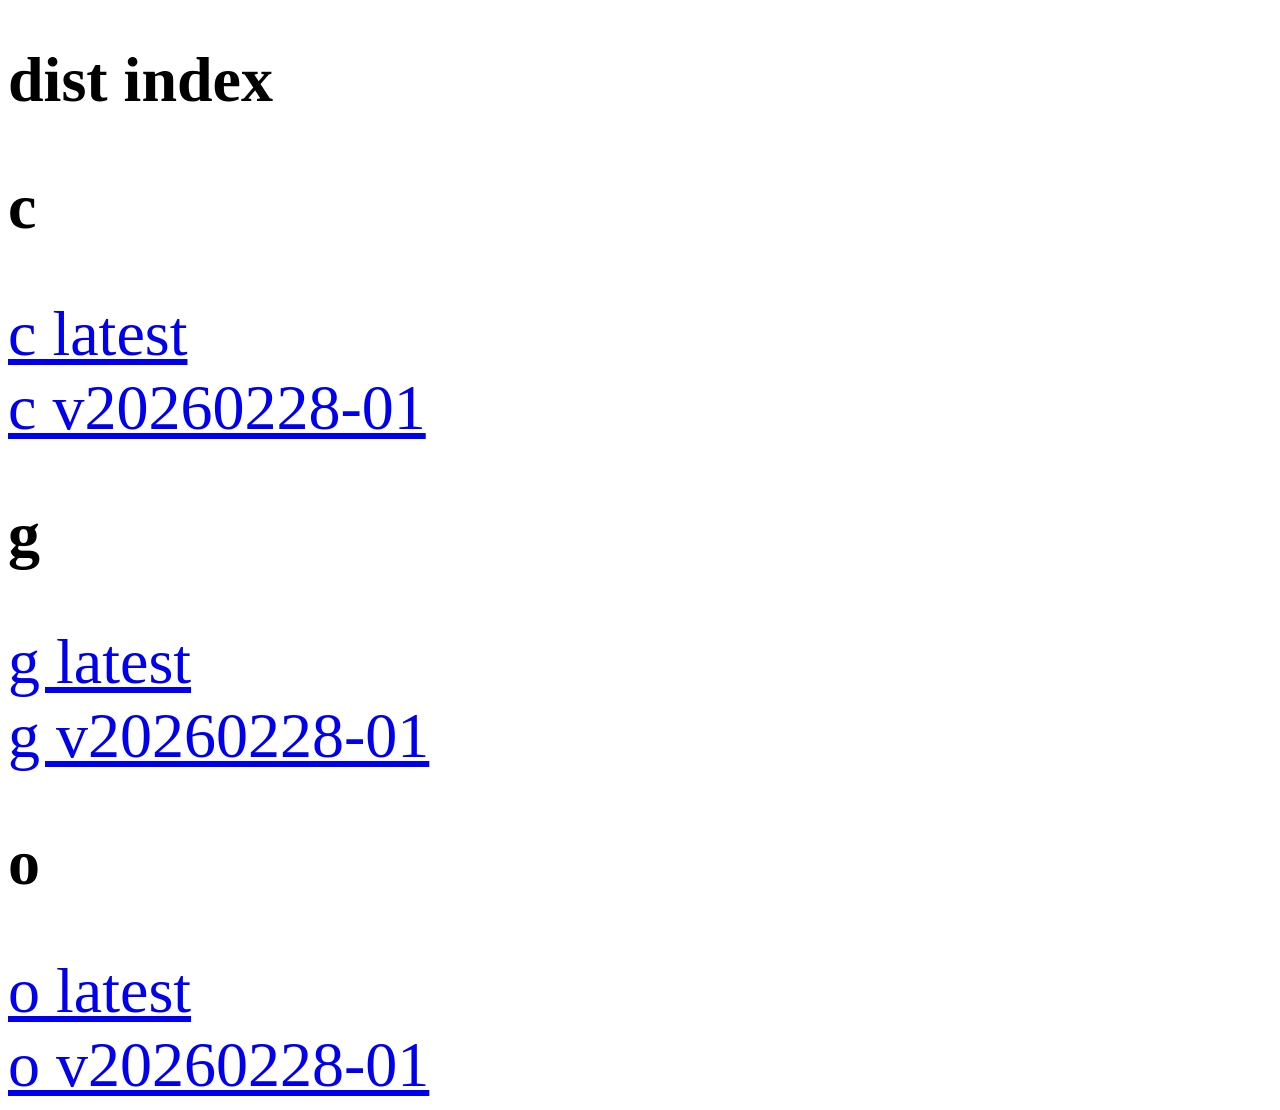
<file: index.html>
<!doctype html>
<html lang="ja"><head><meta charset="utf-8"><meta name="viewport" content="width=device-width, initial-scale=1">
<title>dist index</title>
<style>*{font-size:5vw;}</style>
</head><body>
<h1>dist index</h1>
<h2>c</h2>
<div><a href="./c/latest/">c latest</a></div>
<div><a href="./c/v20260228-01/">c v20260228-01</a></div>
<h2>g</h2>
<div><a href="./g/latest/">g latest</a></div>
<div><a href="./g/v20260228-01/">g v20260228-01</a></div>
<h2>o</h2>
<div><a href="./o/latest/">o latest</a></div>
<div><a href="./o/v20260228-01/">o v20260228-01</a></div>
</body></html>
</file>
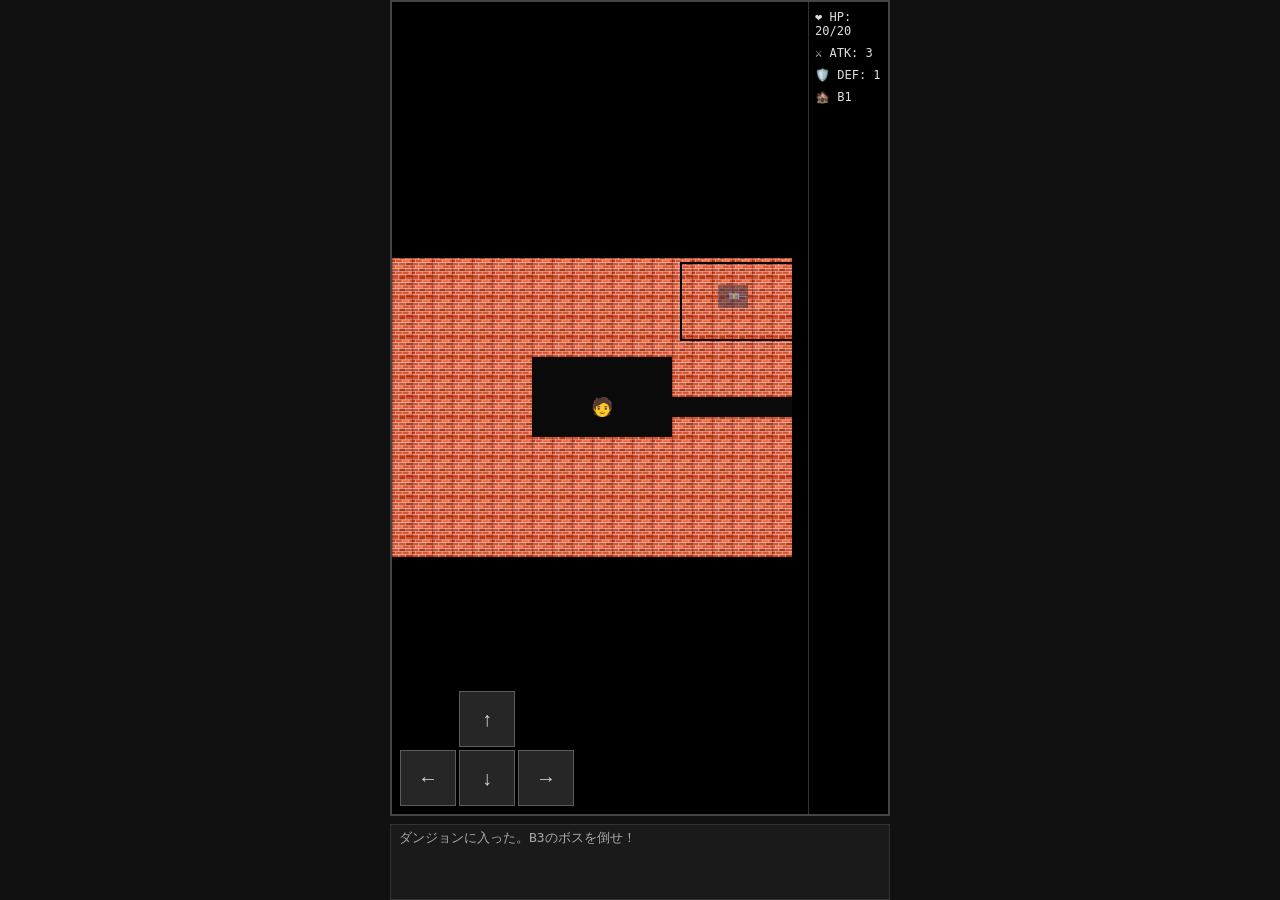
<file: c/latest/index.html>
<!DOCTYPE html>
<html lang="ja">
<head>
  <meta charset="UTF-8">
  <meta name="viewport" content="width=device-width, initial-scale=1.0">
  <title>[C]Rogue</title>
  <link rel="stylesheet" href="style.css">
</head>
<body>
  <div id="app">
    <div id="game-area">
      <div id="canvas-wrap">
        <canvas id="main-canvas" width="500" height="300"></canvas>
        <div id="minimap-wrapper">
          <canvas id="minimap-canvas" width="240" height="150"></canvas>
        </div>
      </div>
      <div id="stats">
        <span id="stat-hp">❤️ HP: 20/20</span>
        <span id="stat-atk">⚔️ ATK: 3</span>
        <span id="stat-def">🛡️ DEF: 1</span>
        <span id="stat-floor">🏚️ B1</span>
      </div>
      <div id="dpad">
        <button id="dpad-up"    type="button">↑</button>
        <button id="dpad-left"  type="button">←</button>
        <button id="dpad-down"  type="button">↓</button>
        <button id="dpad-right" type="button">→</button>
      </div>
      <div id="overlay" class="hidden">
        <div id="overlay-content">
          <h1 id="overlay-title"></h1>
          <p id="overlay-msg"></p>
          <button id="overlay-btn" type="button">もう一度</button>
        </div>
      </div>
    </div>
    <div id="ui-panel">
      <div id="message-log"></div>
    </div>
  </div>
  <script src="game.js"></script>
</body>
</html>
</file>
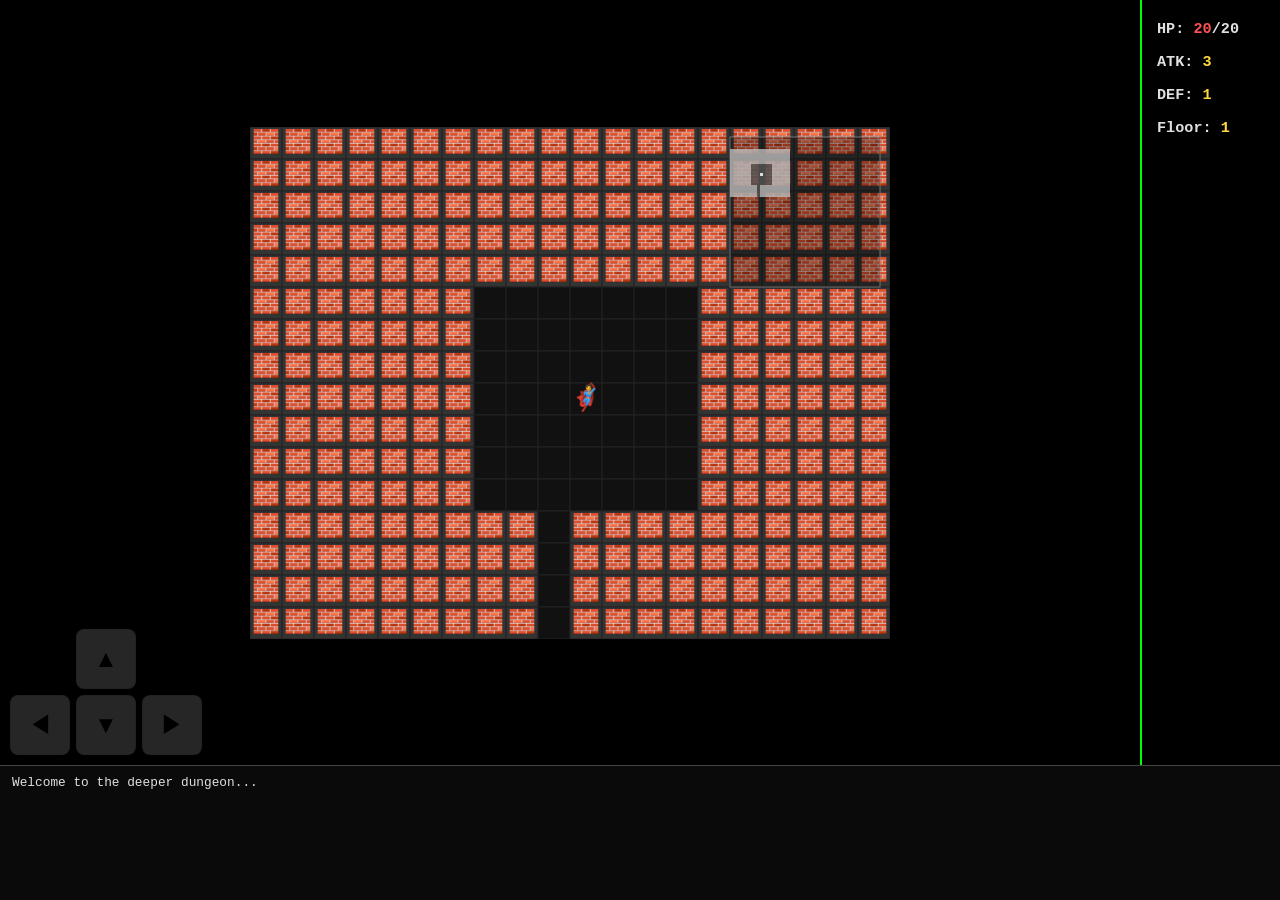
<file: g/latest/index.html>
<!DOCTYPE html>
<html lang="ja">
<head>
    <meta charset="UTF-8">
    <meta name="viewport" content="width=device-width, initial-scale=1.0, maximum-scale=1.0, user-scalable=no">
    <title>Roguelike Mobile</title>
    <link rel="stylesheet" href="style.css">
</head>
<body>
    <div id="game-container">
        <div id="game-body">
            <div id="main-view">
                <canvas id="game-canvas"></canvas>
                <div id="ui-overlay">
                    <div id="controls">
                        <div id="dpad">
                            <div class="row">
                                <button id="btn-up" class="dbtn">▲</button>
                            </div>
                            <div class="row">
                                <button id="btn-left" class="dbtn">◀</button>
                                <button id="btn-down" class="dbtn">▼</button>
                                <button id="btn-right" class="dbtn">▶</button>
                            </div>
                        </div>
                    </div>
                </div>
            </div>
            <div id="stats">
                <div class="stat-item">HP: <span id="hp-value">20</span>/20</div>
                <div class="stat-item">ATK: <span id="atk-value">3</span></div>
                <div class="stat-item">DEF: <span id="def-value">1</span></div>
                <div class="stat-item">Floor: <span id="floor-value">1</span></div>
            </div>
        </div>
        <div id="log">Welcome to the deeper dungeon...</div>
    </div>
    <script src="game.js"></script>
</body>
</html>
</file>
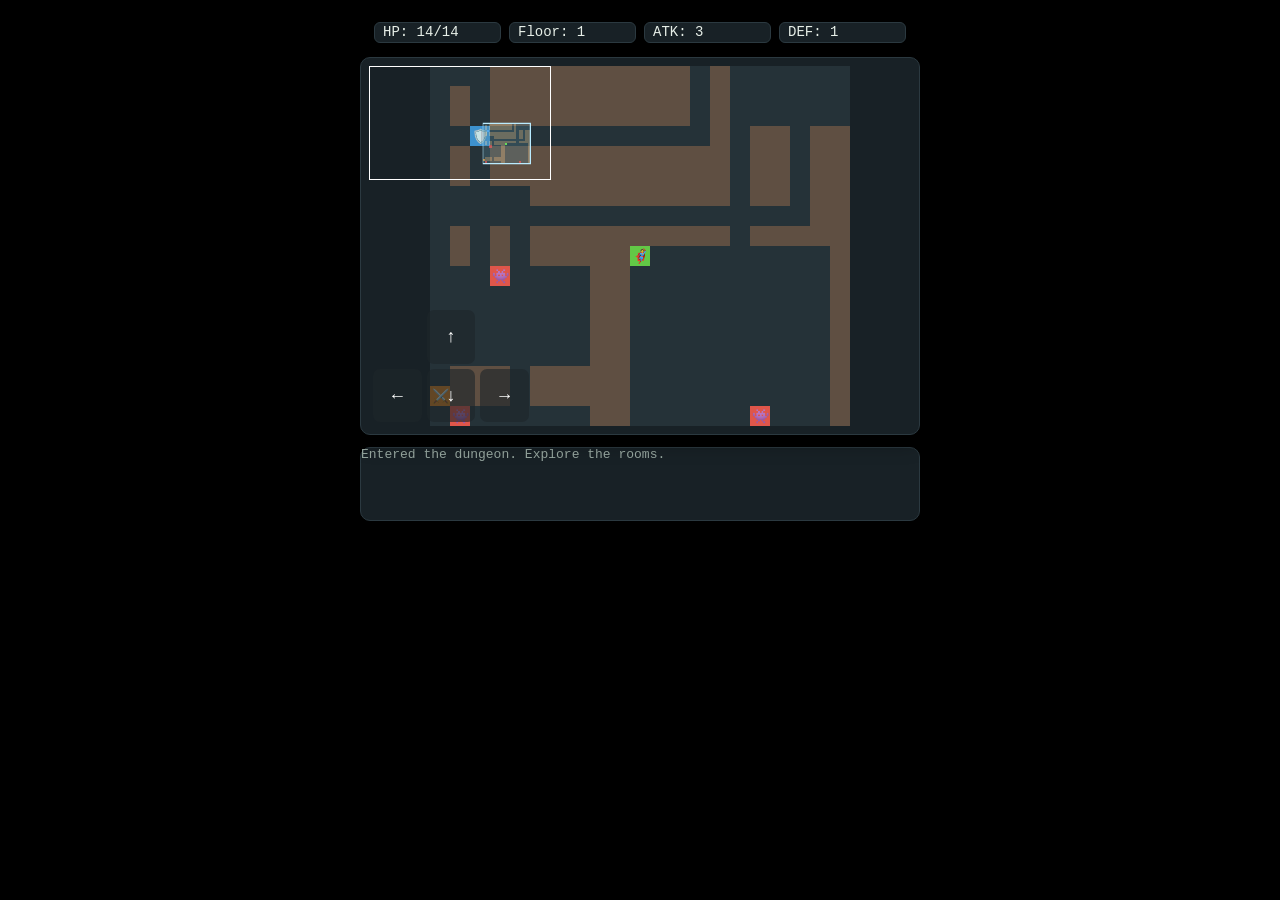
<file: o/latest/index.html>
<!doctype html>
<html lang="ja">
<head>
  <meta charset="utf-8">
  <meta name="viewport" content="width=device-width, initial-scale=1">
  <title>[O]Roguelike</title>
  <link rel="stylesheet" href="style.css">
</head>
<body>
  <main class="app">
    <section class="hud panel" aria-live="polite">
      <div>HP: <span id="hp">0</span></div>
      <div>Floor: <span id="floor">1</span></div>
      <div>ATK: <span id="atk">0</span></div>
      <div>DEF: <span id="def">0</span></div>
    </section>

    <section class="game-shell panel">
      <div class="minimap-wrap" aria-hidden="true">
        <canvas id="minimap" class="minimap" width="240" height="150"></canvas>
      </div>
      <canvas id="map" class="map" role="img" aria-label="Roguelike map"></canvas>
      <div class="mobile-pad" aria-label="Touch controls">
        <button type="button" class="pad-btn pad-up" data-move="up" aria-label="Move up">↑</button>
        <button type="button" class="pad-btn pad-left" data-move="left" aria-label="Move left">←</button>
        <button type="button" class="pad-btn pad-down" data-move="down" aria-label="Move down">↓</button>
        <button type="button" class="pad-btn pad-right" data-move="right" aria-label="Move right">→</button>
      </div>
      <div id="overlay" class="overlay hidden">
        <div class="overlay-card">
          <h2 id="overlayTitle">Game Over</h2>
          <p id="overlayText"></p>
          <button id="overlayRestartBtn" type="button">Play Again</button>
        </div>
      </div>
    </section>

    <section class="panel log-panel">
      <ul id="log" class="log" aria-live="polite"></ul>
    </section>
  </main>

  <script src="game.js"></script>
</body>
</html>
</file>
<file: c/latest/style.css>
* { box-sizing: border-box; margin: 0; padding: 0; }

body {
  background: #111;
  color: #eee;
  font-family: monospace;
  display: flex;
  justify-content: center;
  align-items: stretch;
  height: 100dvh;
  overflow: hidden;
  padding: 0;
}

#app {
  display: flex;
  flex-direction: column;
  gap: 8px;
  width: 100%;
  max-width: 500px;
  height: 100%;
}

#game-area {
  position: relative;
  border: 2px solid #444;
  background: #000;
  overflow: hidden;
  width: 100%;
  flex: 1;
  min-height: 0;
  display: flex;
  align-items: center;
}

#canvas-wrap {
  position: relative;
  width: 100%;
}

#main-canvas {
  display: block;
  width: 100%;
  image-rendering: pixelated;
}

#minimap-wrapper {
  position: absolute;
  top: 4px;
  right: 4px;
  border: 2px solid #000;
  line-height: 0;
}

#minimap-canvas {
  image-rendering: pixelated;
  width: 120px;
  height: 75px;
  opacity: 0.5;
}

#ui-panel {
  display: flex;
  flex-direction: column;
  gap: 4px;
}

#stats {
  position: absolute;
  top: 0;
  left: 0;
  right: 0;
  display: flex;
  gap: 12px;
  font-size: 13px;
  padding: 3px 8px;
  background: rgba(0, 0, 0, 0.6);
  color: #ddd;
}

#message-log {
  padding: 4px 8px;
  background: #1a1a1a;
  border: 1px solid #333;
  font-size: 13px;
  height: 76px;
  overflow-y: auto;
  color: #aaa;
  display: flex;
  flex-direction: column;
  gap: 2px;
}

#overlay {
  position: absolute;
  inset: 0;
  background: rgba(0,0,0,0.85);
  display: flex;
  align-items: center;
  justify-content: center;
}

#overlay.hidden { display: none; }

#overlay-content {
  background: #222;
  border: 2px solid #666;
  padding: 32px 48px;
  text-align: center;
  display: flex;
  flex-direction: column;
  gap: 16px;
}

#overlay-title { font-size: 2rem; }

#overlay-btn {
  padding: 8px 24px;
  font-size: 1rem;
  cursor: pointer;
  background: #444;
  color: #eee;
  border: 1px solid #888;
}

#overlay-btn:hover { background: #666; }

@media (orientation: landscape) {
  #stats {
    position: static;
    flex-direction: column;
    align-self: stretch;
    justify-content: flex-start;
    width: 80px;
    padding: 8px 6px;
    gap: 8px;
    font-size: 12px;
    border-left: 1px solid #333;
  }

  #canvas-wrap {
    flex: 1;
    width: auto;
    align-self: center;
  }

  #main-canvas {
    width: 100%;
  }
}

#dpad {
  position: absolute;
  bottom: 8px;
  left: 8px;
  display: grid;
  grid-template-areas: ". up ." "left down right";
  grid-template-columns: repeat(3, 56px);
  grid-template-rows: repeat(2, 56px);
  gap: 3px;
}

#dpad-up    { grid-area: up; }
#dpad-left  { grid-area: left; }
#dpad-down  { grid-area: down; }
#dpad-right { grid-area: right; }

#dpad button {
  font-size: 20px;
  background: rgba(255, 255, 255, 0.15);
  color: rgba(255, 255, 255, 0.8);
  border: 1px solid rgba(255, 255, 255, 0.25);
  cursor: pointer;
  touch-action: none;
  user-select: none;
}

#dpad button:active {
  background: rgba(255, 255, 255, 0.35);
}
</file>
<file: g/latest/style.css>
body {
    background-color: #121212;
    color: #e0e0e0;
    font-family: 'Courier New', Courier, monospace;
    display: flex;
    justify-content: center;
    align-items: center;
    height: 100vh;
    width: 100vw;
    margin: 0;
    overflow: hidden;
    touch-action: none;
}

#game-container {
    display: flex;
    flex-direction: column;
    width: 100vw;
    height: 100vh;
    background: #000;
}

#game-body {
    display: flex;
    flex-direction: column; /* デフォルト（縦画面）は縦並び */
    flex: 1;
    overflow: hidden;
}

#main-view {
    position: relative;
    flex: 1;
    display: flex;
    justify-content: center;
    align-items: center;
    background: #000;
    overflow: hidden;
}

#game-canvas {
    display: block;
    max-width: 100%;
    max-height: 100%;
    object-fit: contain;
    image-rendering: pixelated;
}

#ui-overlay {
    position: absolute;
    top: 0;
    left: 0;
    width: 100%;
    height: 100%;
    pointer-events: none;
}

#stats {
    background: rgba(0, 0, 0, 0.9);
    padding: 8px;
    font-weight: bold;
    display: flex;
    flex-direction: row; /* デフォルト（縦画面）は横並び */
    justify-content: space-around;
    align-items: center;
    width: 100%;
    box-sizing: border-box;
    border-bottom: 2px solid #00ff00;
    z-index: 10;
    font-size: 0.85em;
    order: -1; /* デフォルト（縦画面）ではメインの上に表示 */
}

.stat-item {
    white-space: nowrap;
}

#controls {
    position: absolute;
    bottom: 20px;
    left: 20px;
    pointer-events: auto;
}

#dpad {
    display: flex;
    flex-direction: column;
    align-items: center;
    gap: 6px;
}

.row {
    display: flex;
    gap: 6px;
}

.dbtn {
    width: 60px;
    height: 60px;
    background: rgba(255, 255, 255, 0.15);
    border: 1px solid rgba(0, 0, 0, 0.1);
    border-radius: 8px;
    color: black;
    font-size: 1.5em;
    cursor: pointer;
    display: flex;
    justify-content: center;
    align-items: center;
}

.dbtn:active {
    background: rgba(255, 255, 255, 0.4);
    transform: scale(0.95);
}

#log {
    background: #0a0a0a;
    padding: 8px 12px;
    border-top: 1px solid #444;
    font-size: 0.8em;
    line-height: 1.4;
    white-space: pre-line;
    height: 20vh;
    overflow-y: auto;
    width: 100%;
    box-sizing: border-box;
}

/* 横画面（Landscape）向け対応 */
@media screen and (orientation: landscape) {
    #game-body {
        flex-direction: row; /* 横に並べる */
    }

    #stats {
        flex-direction: column; /* ステータスを縦一列に */
        width: 140px; /* 幅を少し広げて余裕を持たせる */
        height: 100%;
        border-bottom: none;
        border-left: 2px solid #00ff00;
        justify-content: flex-start;
        align-items: flex-start; /* 左揃え */
        padding-top: 20px;
        padding-left: 15px; /* 左側に余白 */
        gap: 15px;
        order: 1; /* メインの右側に表示 */
        font-size: 0.95em;
    }

    #log {
        height: 15vh; /* 横画面では高さをさらに抑える */
    }

    #controls {
        bottom: 10px;
        left: 10px;
    }
}

#hp-value { color: #ff5252; }
#atk-value, #def-value, #floor-value { color: #ffd740; }
</file>
<file: o/latest/style.css>
:root {
  --bg: #101416;
  --panel: #182126;
  --panel-border: #2b3940;
  --text: #e7efe8;
  --muted: #97a7a0;
  --floor: #263137;
  --wall: #5f4f42;
  --player: #8df26b;
  --enemy: #ff7a6b;
  --danger: #ffb36b;
  --shadow: rgba(0, 0, 0, 0.35);
}

* {
  box-sizing: border-box;
}

html,
body {
  margin: 0;
  min-height: 100%;
  background: #000;
  color: var(--text);
  font-family: "Courier New", Courier, monospace;
}

body {
  padding: 20px;
}

.app {
  max-width: 560px;
  margin: 0 auto;
  display: grid;
  grid-template-rows: auto 1fr auto;
  gap: 12px;
}

.panel {
  background: var(--panel);
  border: 1px solid var(--panel-border);
  border-radius: 10px;
  box-shadow: 0 8px 20px var(--shadow);
}

button {
  border: 1px solid #4a5e66;
  background: #223038;
  color: var(--text);
  border-radius: 8px;
  padding: 10px 14px;
  font: inherit;
  cursor: pointer;
  transition: none;
}

button:hover {
  background: #223038;
}

.hud {
  display: grid;
  grid-template-columns: repeat(4, minmax(0, 1fr));
  gap: 8px;
  padding: 2px 14px;
  background: transparent;
  border: 0;
  box-shadow: none;
  align-items: start;
  align-content: start;
  max-height: 56px;
  overflow: hidden;
}

.hud > div {
  background: var(--panel);
  border: 1px solid var(--panel-border);
  border-radius: 6px;
  padding: 2px 8px;
  font-size: 14px;
  white-space: nowrap;
  line-height: 1.1;
  align-self: start;
}

.game-shell {
  position: relative;
  display: grid;
  place-items: center;
  padding: 8px;
  overflow: hidden;
  min-height: 376px;
}

.minimap-wrap {
  position: absolute;
  top: 8px;
  left: 8px;
  z-index: 2;
  background: transparent;
  border: 1px solid #fff;
  padding: 0;
}

.minimap {
  display: block;
  width: 180px;
  height: 112px;
  background: transparent;
  image-rendering: pixelated;
}

.map {
  display: block;
  width: 420px;
  height: 360px;
  max-width: 100%;
  margin: 0 auto;
  align-self: center;
  user-select: none;
  image-rendering: pixelated;
}

.mobile-pad {
  position: absolute;
  left: 12px;
  bottom: 12px;
  z-index: 3;
  width: 156px;
  height: 112px;
  display: grid;
  grid-template-columns: repeat(3, 1fr);
  grid-template-rows: repeat(2, 1fr);
  gap: 5px;
  padding: 0;
}

.pad-btn {
  border: 0;
  background: rgba(29, 38, 43, 0.62);
  color: #fff;
  padding: 0;
  border-radius: 7px;
  font-size: 18px;
  font-weight: 700;
  line-height: 1;
}

.pad-btn:active {
  background: rgba(45, 57, 64, 0.72);
}

.pad-btn:focus-visible {
  outline: 2px solid #fff;
  outline-offset: 1px;
}

.pad-up {
  grid-column: 2;
  grid-row: 1;
}

.pad-left {
  grid-column: 1;
  grid-row: 2;
}

.pad-down {
  grid-column: 2;
  grid-row: 2;
}

.pad-right {
  grid-column: 3;
  grid-row: 2;
}

.cell {
  width: 20px;
  height: 20px;
  display: grid;
  place-items: center;
  border-radius: 0;
  font-size: 15px;
  line-height: 1;
  font-weight: 400;
}

.tile-wall {
  background: linear-gradient(180deg, #6f5d4c, #59483b);
  color: #d1beaa;
}

.tile-floor {
  background: #253238;
  color: #7f8b90;
}

.cell.player {
  color: #0b120a;
  background: linear-gradient(180deg, #95ff73, #62c846);
}

.cell.enemy {
  color: #230808;
  background: linear-gradient(180deg, #ff8d7f, #df564a);
}

.cell.boss {
  color: #220402;
  background: linear-gradient(180deg, #ff5a5a, #b51f1f);
}

.cell.chest {
  color: #201708;
  background: linear-gradient(180deg, #ffd17e, #cd9444);
}

.cell.atk-item {
  color: #2a1200;
  background: linear-gradient(180deg, #ffbf70, #d27d1e);
}

.cell.def-item {
  color: #041c2d;
  background: linear-gradient(180deg, #9dd6ff, #3d92cf);
}

.cell.stairs {
  color: #071520;
  background: linear-gradient(180deg, #a9ddff, #5fb1df);
}

.cell.hit {
  animation: hitflash 180ms ease-out;
}

@keyframes hitflash {
  from { filter: brightness(1.7); transform: scale(1.08); }
  to { filter: brightness(1); transform: scale(1); }
}

.overlay {
  position: absolute;
  inset: 0;
  display: grid;
  place-items: center;
  background: rgba(6, 9, 10, 0.75);
  backdrop-filter: blur(2px);
}

.overlay.hidden {
  display: none;
}

.overlay-card {
  background: #151d21;
  border: 1px solid #3b4c54;
  border-radius: 12px;
  padding: 18px;
  width: min(360px, calc(100% - 24px));
  text-align: center;
}

.overlay-card h2 {
  margin: 0 0 8px;
}

.overlay-card p {
  margin: 0 0 14px;
  color: var(--muted);
}

.log-panel {
  padding: 0;
}


.log {
  list-style: none;
  margin: 0;
  padding: 0;
  display: grid;
  gap: 4px;
  height: calc(14px * 4 + 4px * 3 + 4px);
  overflow-y: auto;
}

.log li {
  color: var(--muted);
  font-size: 13px;
  line-height: 14px;
}

.log li.important {
  color: var(--danger);
}

@media (max-width: 760px) {
  html,
  body {
    width: 100%;
    min-height: 100%;
  }

  body {
    padding: 0;
  }

  .app {
    width: 100%;
    max-width: none;
    min-height: 100dvh;
    grid-template-rows: auto 1fr auto;
    gap: 6px;
  }

  .panel {
    border-radius: 0;
  }

  .game-shell {
    padding: 6px;
    overflow: auto;
    min-height: 312px;
    place-items: center;
  }

  .hud {
    grid-template-columns: repeat(2, minmax(0, 1fr));
    padding: 2px 8px;
  }

  .map {
    width: 294px;
    height: clamp(300px, 62dvh, 620px);
    margin: 0 auto;
  }

  .cell {
    width: 14px;
    height: 14px;
    font-size: 11px;
  }

  .minimap-wrap {
    position: absolute;
    top: 6px;
    left: 6px;
    margin: 0;
    width: auto;
  }

  .minimap {
    width: 140px;
    height: auto;
  }

  .mobile-pad {
    left: 20px;
    bottom: 20px;
    width: 176px;
    height: 126px;
  }

  .pad-btn {
    font-size: 21px;
  }
}

@media (max-width: 760px) and (orientation: landscape) {
  .app {
    grid-template-columns: minmax(0, 1fr) 184px;
    grid-template-rows: minmax(0, 1fr) auto;
    grid-template-areas:
      "game hud"
      "game log";
    min-height: 100dvh;
    gap: 4px;
  }

  .game-shell {
    grid-area: game;
    padding: 4px;
    min-height: 0;
    height: 100dvh;
    overflow: hidden;
  }

  .map {
    width: 100%;
    height: 100%;
    max-width: none;
  }

  .hud {
    grid-area: hud;
    grid-template-columns: 1fr;
    gap: 4px;
    padding: 2px;
    max-height: none;
    overflow: auto;
  }

  .hud > div {
    font-size: 12px;
    padding: 2px 6px;
  }

  .log-panel {
    grid-area: log;
    padding: 2px;
  }

  .log {
    height: calc(14px * 3 + 4px * 2 + 4px);
  }

  .minimap-wrap {
    top: 4px;
    left: 4px;
  }

  .mobile-pad {
    left: 6px;
    bottom: 6px;
    width: 150px;
    height: 108px;
  }
}
</file>
